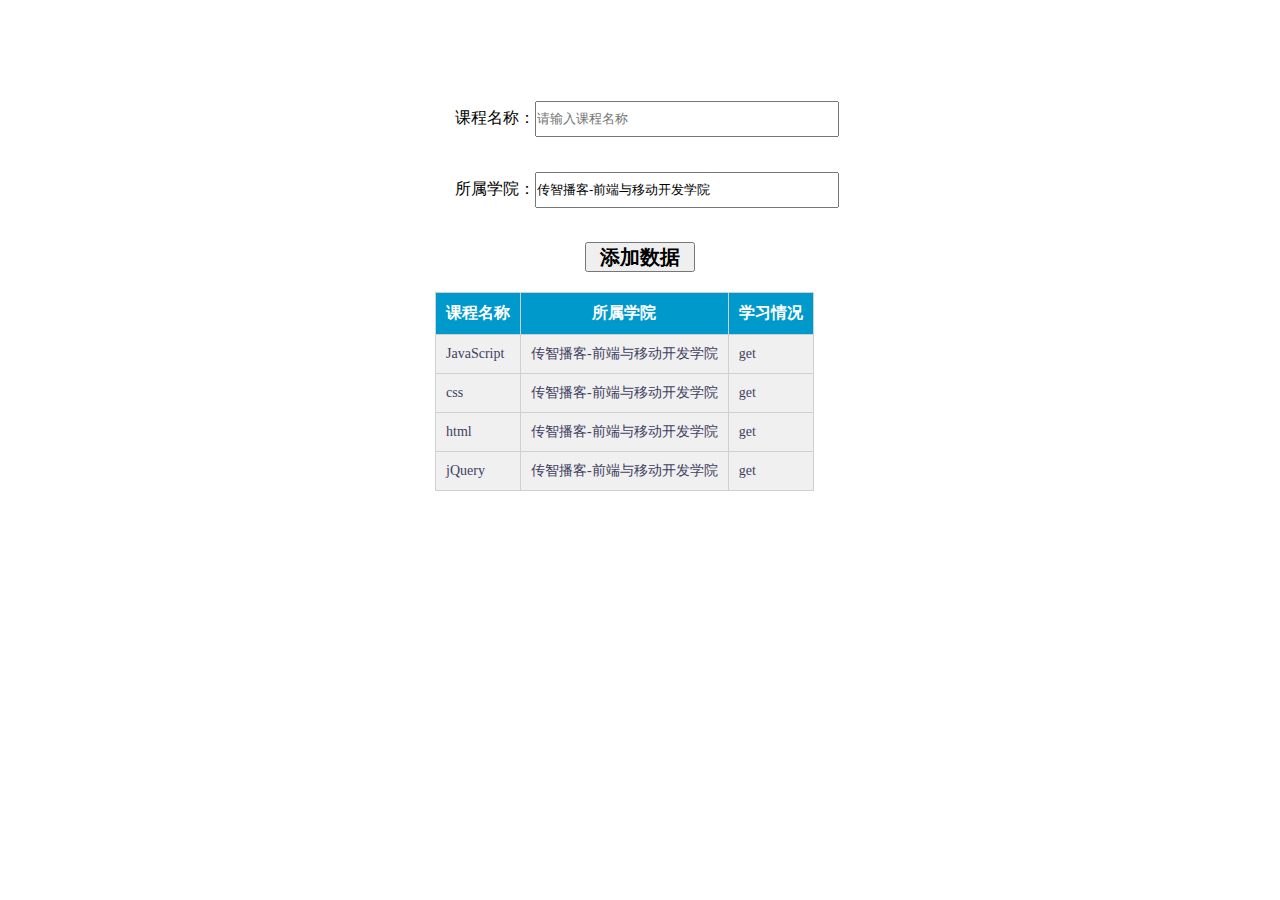
<file: 表格案例/index.html>
<!DOCTYPE html>
<html>
<head lang="en">
    <meta charset="UTF-8">
    <title></title>
    <link rel="stylesheet" href="demo.css"/>
</head>

<body>
<div class="wrap">
    <div id="j_formAdd" class="form-add">
    <div class="form-item">
        <label class="lb" for="j_txtLesson">课程名称：</label>
        <input class="txt" type="text" id="j_txtLesson" placeholder="请输入课程名称">
    </div>
    <div class="form-item">
        <label class="lb" for="j_txtBelSch">所属学院：</label>
        <input class="txt" type="text" id="j_txtBelSch" value="传智播客-前端与移动开发学院">
    </div>
    <div>
        <input type="button" value="添加数据" id="j_btnAddData" class="btnAdd"/>
    </div>
</div>
    <table>
        <thead>
        <tr>
            <th>课程名称</th>
            <th>所属学院</th>
            <th>学习情况</th>
        </tr>
        </thead>
        <tbody id="j_tb">
        <tr>
            <td>JavaScript</td>
            <td>传智播客-前端与移动开发学院</td>
            <td class="get">get</td>
        </tr>
        <tr>
            <td>css</td>
            <td>传智播客-前端与移动开发学院</td>
            <td class="get">get</td>
        </tr>
        <tr>
            <td>html</td>
            <td>传智播客-前端与移动开发学院</td>
            <td class="get">get</td>
        </tr>
        <tr>
            <td>jQuery</td>
            <td>传智播客-前端与移动开发学院</td>
            <td class="get">get</td>
        </tr>
        </tbody>
    </table>
</div>

<script>
        var gets = document.getElementsByClassName("get");
        //封装通过id获取元素的方法$()
        function $(id){
            return document.getElementById(id);
        }

        // 获取到添加按钮，并绑定单击事件
        $("j_btnAddData").onclick = function(){
            var txtLesson = $("j_txtLesson").value;
            var txtBelSch = $("j_txtBelSch").value;
            var newTr = document.createElement("tr");
            var newTdLesson = document.createElement("td");
            var newTdBelSch = document.createElement("td");
            var newTdGet = document.createElement("td");
            newTdLesson.innerHTML = txtLesson;
            newTdBelSch.innerHTML = txtBelSch;
            newTdGet.innerHTML = "get";
            newTdGet.className = "get";
            newTr.appendChild(newTdLesson);
            newTr.appendChild(newTdBelSch);
            newTr.appendChild(newTdGet);
            $("j_tb").appendChild(newTr);
        }
        for (var i = 0; i < gets.length; i++) {
            gets[i].onclick = function(){
                this.parentNode.parentNode.removeChild(this.parentNode)
            }
        }
</script>

</body>
</html>
</file>
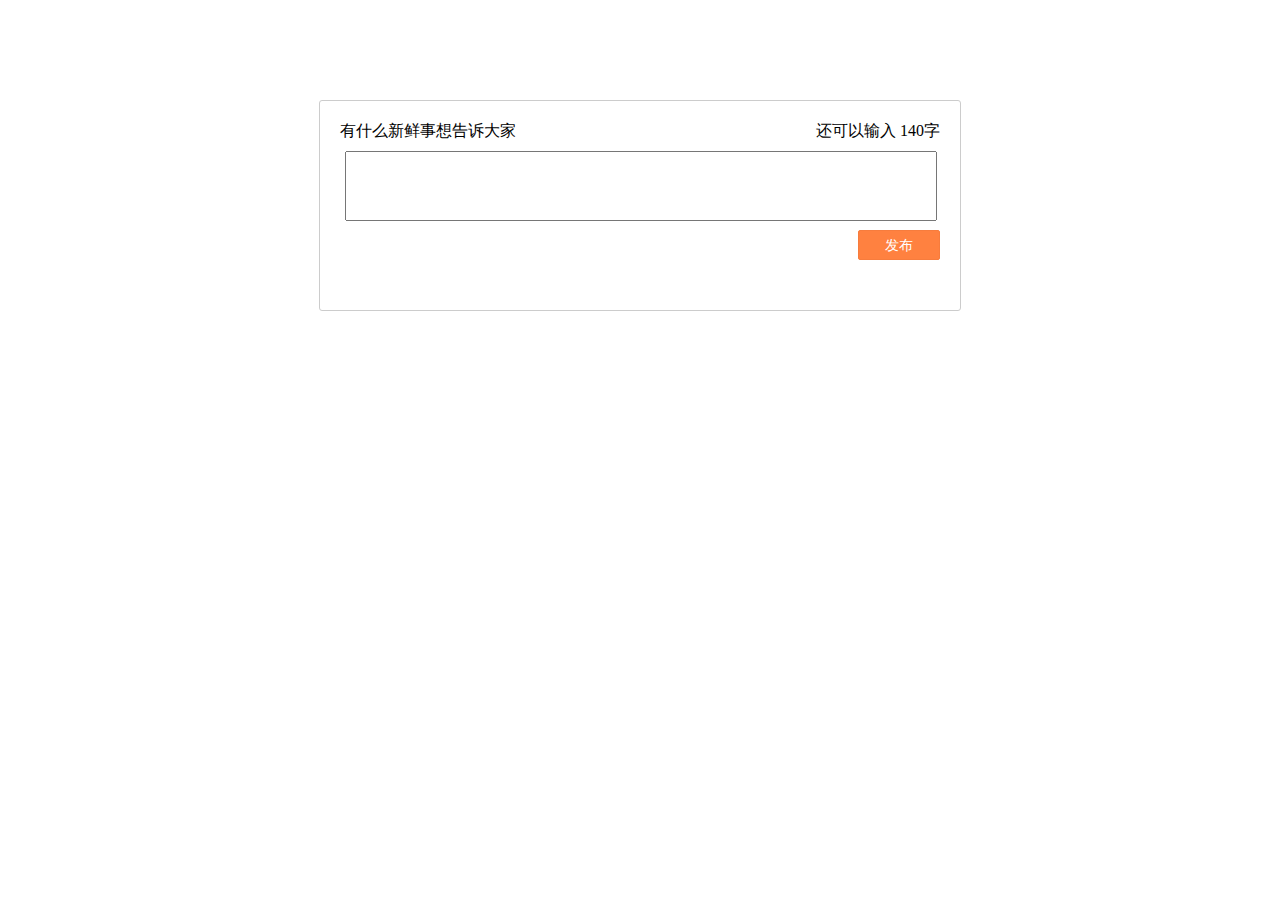
<file: 微博/2修改问题.html>
<!DOCTYPE html>
<html>

<head lang="en">
    <meta charset="UTF-8">
    <title></title>
    <style>
        * {
            margin: 0;
            padding: 0
        }

        ul {
            list-style: none;
            margin-top: 30px;
        }

        .box {
            width: 600px;
            margin: 100px auto;
            border: 1px solid #ccc;
            border-radius: 3px;
            padding: 20px;
        }

        textarea {
            width: 100%;
            height: 68px;
            outline: none;
            resize: none;
        }

        ul {
            width: 450px;
            padding-left: 80px;
        }

        ul li {
            line-height: 25px;
            border-bottom: 1px dashed #ccc;
        }

        .title {
            float: left;
        }

        .num {
            float: right;
        }

        .input {
            margin-top: 4px;
            padding: 5px;
        }

        .func {
            float: right;
        }

        #btn {
            display: inline-block;
            height: 28px;
            line-height: 29px;
            width: 60px;
            min-width: 40px;
            font-size: 14px;
            background-color: #ff8140;
            color: #fff;
            box-shadow: none;
            cursor: default;
            border: 1px solid #f77c3d;
            outline: none;
            padding: 0 10px;
            border-radius: 2px;
            text-align: center;
        }

        input {
            float: right;
        }
    </style>
</head>

<body>
    <div class="box" id="weibo">
        <div>
            <div class="title">有什么新鲜事想告诉大家</div>
            <div class="num">还可以输入
                <span>140</span>字</div>
        </div>
        <div style="clear: both"></div>
        <div class="input">
            <textarea name="" id="txt" cols="20" rows="10"></textarea>
        </div>
        <div class="func">
            <a id="btn">发布</a>
        </div>
        <div style="clear: both"></div>
        <ul id="ul"></ul>
        <div></div>
    </div>
    <script>
        //需求：用户在文本域中输入内容 点击发布按钮 把文本域中的内容发布到ul中
        //1.找人
        var txt = document.getElementById("txt");
        var btn = document.getElementById("btn");
        var ul = document.getElementById("ul");
        //2.点击按钮 把内容放到ul里
        btn.onclick = function () {
            //3.1先判断 如果用户没有输入内容 就应该提示用户 并且不创建结构
            if (txt.value.trim() === "") {
                alert("请输入内容");
                return;
            }
            var li = document.createElement("li");
            var span = document.createElement("span");
            span.innerText = txt.value;
            li.appendChild(span);
            var lis = ul.children; //伪数组
            if (lis.length === 0) { //说明之前没有内容
                ul.appendChild(li);
            } else { //说明有内容了
                //放到最开始的li的前面
                ul.insertBefore(li, lis[0]);
            }

            //3.2创建结构后 应该清空文本域
            txt.value = "";


        };



        function aa() {
            alert(1)
        }
    </script>
</body>

</html>
</file>
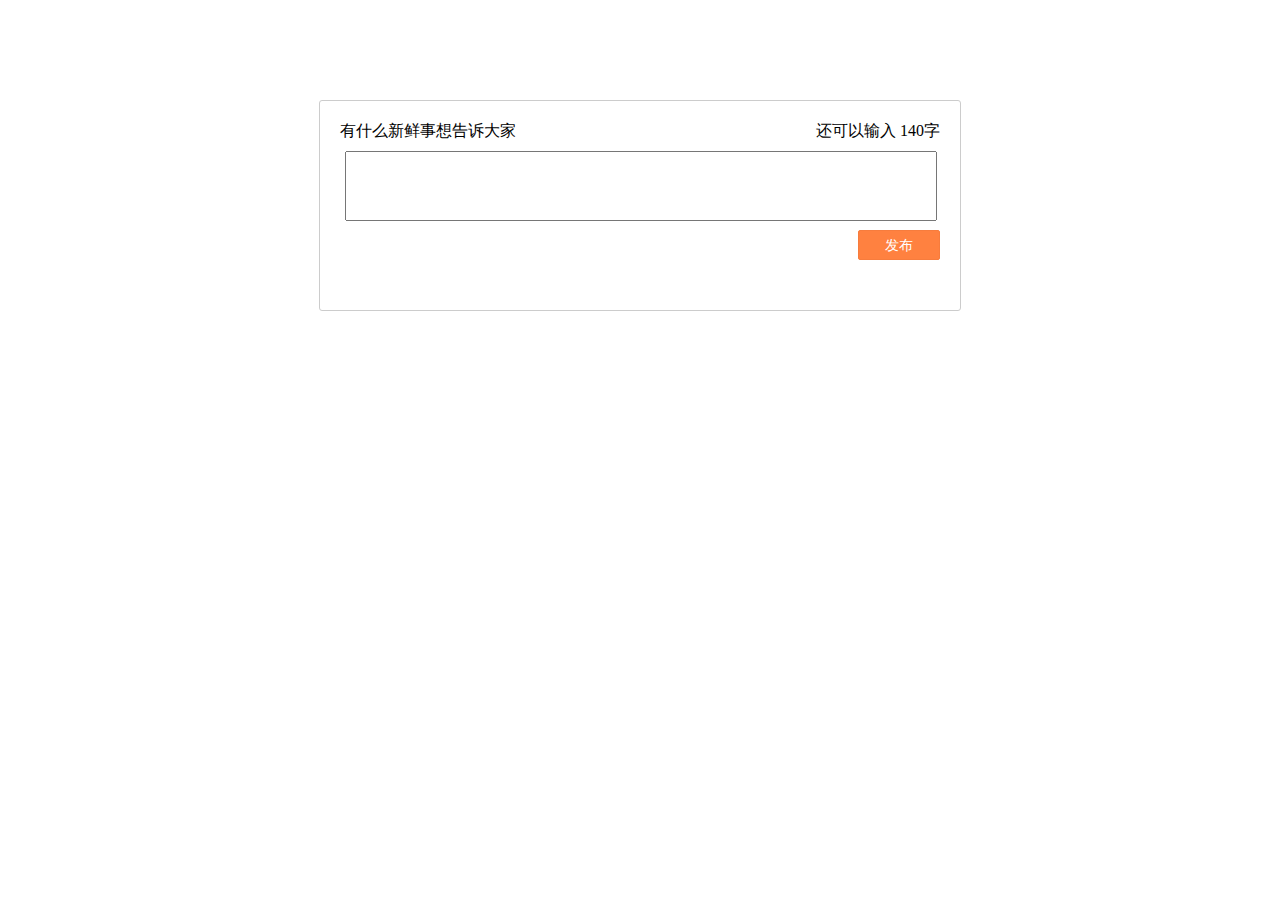
<file: 微博/主体逻辑.html>
<!DOCTYPE html>
<html>

<head lang="en">
  <meta charset="UTF-8">
  <title></title>
  <style>
    * {
      margin: 0;
      padding: 0
    }

    ul {
      list-style: none;
      margin-top: 30px;
    }

    .box {
      width: 600px;
      margin: 100px auto;
      border: 1px solid #ccc;
      border-radius: 3px;
      padding: 20px;
    }

    textarea {
      width: 100%;
      height: 68px;
      outline: none;
      resize: none;
    }

    ul {
      width: 450px;
      padding-left: 80px;
    }

    ul li {
      line-height: 25px;
      border-bottom: 1px dashed #ccc;
    }

    .title {
      float: left;
    }

    .num {
      float: right;
    }

    .input {
      margin-top: 4px;
      padding: 5px;
    }

    .func {
      float: right;
    }

    #btn {
      display: inline-block;
      height: 28px;
      line-height: 29px;
      width: 60px;
      min-width: 40px;
      font-size: 14px;
      background-color: #ff8140;
      color: #fff;
      box-shadow: none;
      cursor: default;
      border: 1px solid #f77c3d;
      outline: none;
      padding: 0 10px;
      border-radius: 2px;
      text-align: center;
    }

    input {
      float: right;
    }
  </style>
</head>

<body>
  <div class="box" id="weibo">
    <div>
      <div class="title">有什么新鲜事想告诉大家</div>
      <div class="num">还可以输入
        <span>140</span>字</div>
    </div>
    <div style="clear: both"></div>
    <div class="input">
      <textarea name="" id="txt" cols="20" rows="10"></textarea>
    </div>
    <div class="func">
      <a id="btn">发布</a>
    </div>
    <div style="clear: both"></div>
    <ul id="ul"></ul>
    <div></div>

  </div>
  <script>
    // //需求：用户在文本域中输入内容 点击发布按钮 把文本域中的内容发布到ul中
    // //1.找人
    // var txt = document.getElementById("txt");
    // var btn = document.getElementById("btn");
    // var ul = document.getElementById("ul");
    // //2.点击按钮 把内容放到ul里
    // btn.onclick = function () {
    //   var li = document.createElement("li");
    //   ul.appendChild(li);
    //   //创建span来放文字
    //   var span = document.createElement("span");
    //   li.appendChild(span);
    //   // span.innerText = txt.value;

    // };






      window.onload = function(){
        var btn = document.querySelector('#btn');
        var txt = document.querySelector('#txt');
        var ul = document.querySelector('#ul')
        btn.onclick = function(){
          if(txt.value == ""){
            alert(输入内容为空);
          }else{
            var li = document.createElement('li');
            ul.appendChild(li); 
            li.innerHTML = txt.value;
            txt.value = "";
          }
            
        }
      }



  </script>
</body>

</html>
</file>
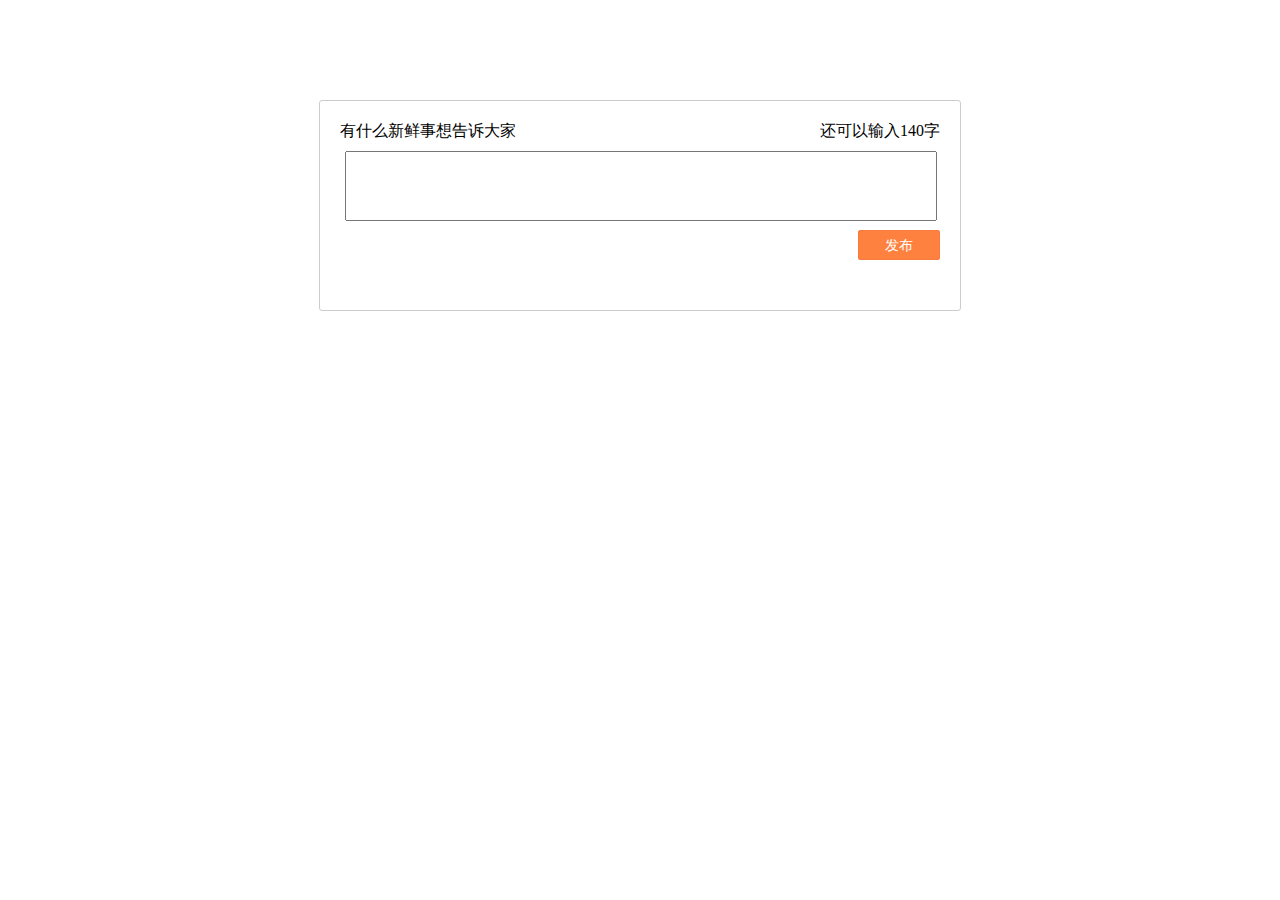
<file: 微博/发微博CSS.html>
<!DOCTYPE html>
<html>
<head lang="en">
    <meta charset="UTF-8">
    <title></title>
    <style>
        * {
            margin: 0;
            padding: 0
        }

        ul {
            list-style: none;
            margin-top: 30px;
        }

        .box {
            width: 600px;
            margin: 100px auto;
            border: 1px solid #ccc;
            border-radius: 3px;
            padding: 20px;
        }

        textarea {
            width: 100%;
            height: 68px;
            outline: none;
            resize: none;
        }

        ul {
            width: 450px;
            padding-left: 80px;
        }

        ul li {
            line-height: 25px;
            border-bottom: 1px dashed #ccc;
        }

        .title {
            float: left;
        }

        .num {
            float: right;
        }

        .input {
            margin-top: 4px;
            padding: 5px;
        }

        .func {
            float: right;
        }

        #btn {
            display: inline-block;
            height: 28px;
            line-height: 29px;
            width: 60px;
            min-width: 40px;
            font-size: 14px;
            background-color: #ff8140;
            color: #fff;
            box-shadow: none;
            cursor: default;
            border: 1px solid #f77c3d;
            outline: none;
            padding: 0 10px;
            border-radius: 2px;
            text-align: center;
        }

        input {
            float: right;
        }
    </style>
</head>
<body>
<div class="box" id="weibo">
    <div>
        <div class="title">有什么新鲜事想告诉大家</div>
        <div class="num">还可以输入<span id="num">140</span>字</div>
    </div>
    <div style="clear: both"></div>
    <div class="input">
        <textarea name="" id="txt" cols="20" rows="10"></textarea>
    </div>
    <div class="func">
        <a id="btn">发布</a>
    </div>
    <div style="clear: both"></div>
    <ul id="ul"></ul>
    <div></div>
</div>
<script>
    var btn = document.getElementById("btn");
    var ul = document.getElementById("ul");
    ul.style.width = 50 +"px";
    ul.style.display = "block";
    var txt = document.getElementById("txt");
    var num = document.getElementById("num");

    //点击发布 在下方显示内容
    btn.onclick = function () {
        //先判断，是否写了内容
        if(txt.value === ""){
            alert("啥都没填写，你想干啥呦");
        }

        //填写了内容，让其在下方ul显示
        //创建li标签
        var li = document.createElement("li");
        var p = document.createElement("p");
        li.appendChild(p);
        p.innerText = txt.value;
        //p.parentNode(li);

        //在ul 下边设置字体的长度，并且自动换行
        var lis = ul.children;
                if (lis.length === 0){
                    ul.appendChild(li);
                }
        txt.value = "";

        num.innerText = tot;
        //创建删除按钮
        var del = document.createElement("input");
        del.type = "button";
        del.value = "删除";
        li.appendChild(del);
        //点击删除按钮清空内容
        del.onclick = function () {
            ul.removeChild(this.parentNode);
        };
    };

    var tot = parseInt(num.innerText);
    //键盘事件
    txt.onkeyup = function () {      //140字控制失败
        if (txt.value.length <= tot){
            num.innerText = tot - this.value.length;
        }
    };

</script>
</body>
</html>
</file>
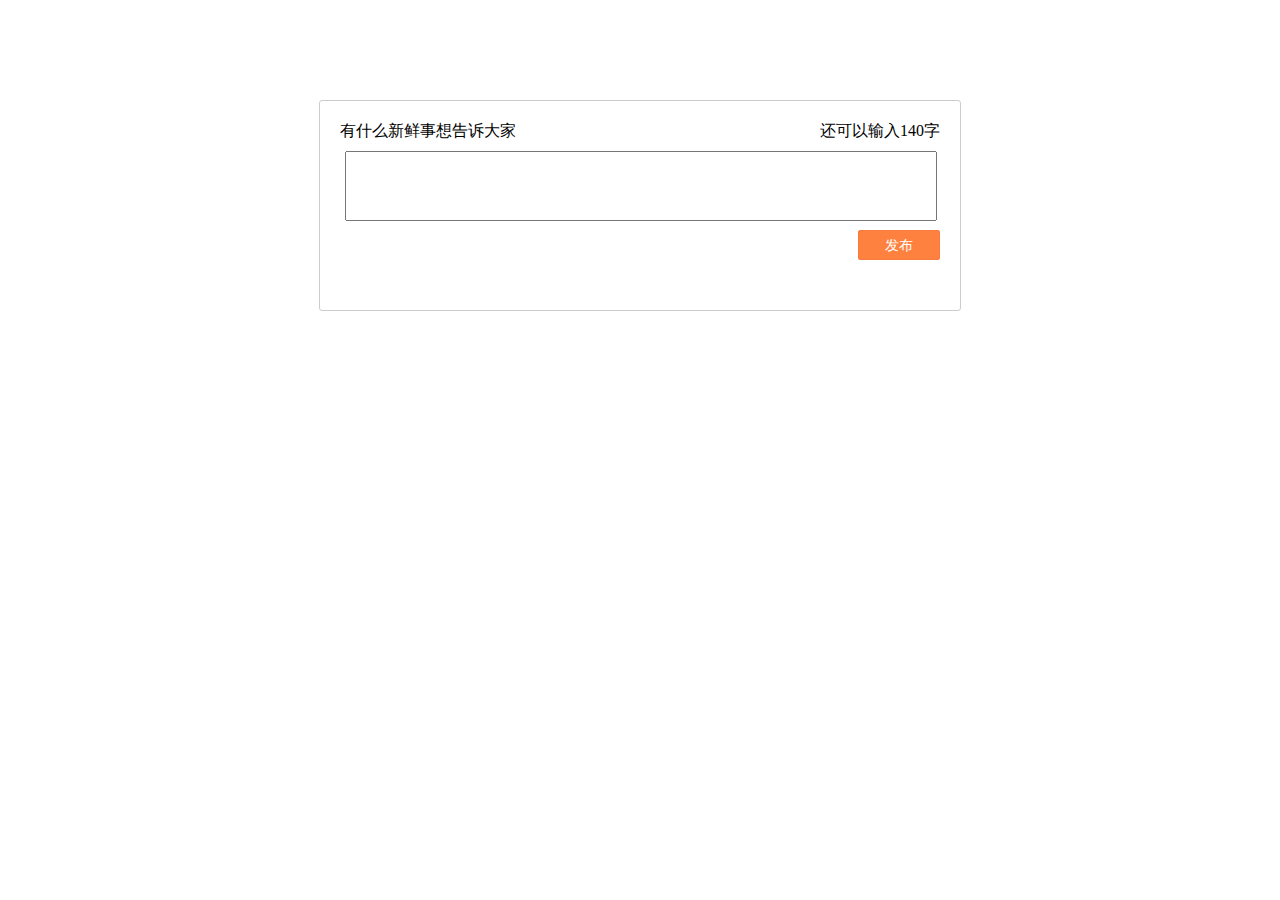
<file: 微博/发微博JS.html>
<!DOCTYPE html>
<html>
<head lang="en">
    <meta charset="UTF-8">
    <title></title>
    <style>
        * {
            margin: 0;
            padding: 0
        }

        ul {
            list-style: none;
            margin-top: 30px;
        }

        .box {
            width: 600px;
            margin: 100px auto;
            border: 1px solid #ccc;
            border-radius: 3px;
            padding: 20px;
        }

        textarea {
            width: 100%;
            height: 68px;
            outline: none;
            resize: none;
        }

        ul {
            width: 450px;
            padding-left: 80px;
        }

        ul li {
            line-height: 25px;
            border-bottom: 1px dashed #ccc;
            word-break: break-all; /*启用换行*/
        }

        .title {
            float: left;
        }

        .num {
            float: right;
        }

        .input {
            margin-top: 4px;
            padding: 5px;
        }

        .func {
            float: right;
        }

        #btn {
            display: inline-block;
            height: 28px;
            line-height: 29px;
            width: 60px;
            min-width: 40px;
            font-size: 14px;
            background-color: #ff8140;
            color: #fff;
            box-shadow: none;
            cursor: default;
            border: 1px solid #f77c3d;
            outline: none;
            padding: 0 10px;
            border-radius: 2px;
            text-align: center;
        }

        input {
            float: right;
        }
    </style>
</head>
<body>
<div class="box" id="weibo">
    <div>
        <div class="title">有什么新鲜事想告诉大家</div>
        <div class="num">还可以输入<span id="num">140</span>字</div>
    </div>
    <div style="clear: both"></div>
    <div class="input">
        <textarea name="" id="txt" cols="20" rows="10" maxlength="140"></textarea>
    </div>
    <div class="func">
        <a id="btn">发布</a>
    </div>
    <div style="clear: both"></div>
    <ul id="ul"></ul>
    <div></div>
</div>
<script>
    //需求：用户在文本域中输入内容 点击发布按钮 把文本域中的内容发布到ul中
    //1.找人
    var txt = document.getElementById("txt");
    var btn = document.getElementById("btn");
    var ul = document.getElementById("ul");
    var num = document.getElementById("num");
    //2.点击按钮 把内容放到ul里
    btn.onclick = function () {
        if (txt.value.trim() === "") {
            alert("请输入内容");
            return;
        }
        if (txt.value.indexOf("草") !== -1 || txt.value.indexOf("黄鳝") !== -1) {
            txt.value = "*****开门查水表*****";
        }
        var li = document.createElement("li");
        var span = document.createElement("span");
        span.innerText = txt.value;

        li.appendChild(span);
        var lis = ul.children;
        if (lis.length === 0) {
            ul.appendChild(li);
        } else {
            ul.insertBefore(li, lis[0]);
        }
        txt.value = "";
        //4.添加删除按钮
        //4.1创建按钮
        var del = document.createElement("input");
        //4.3把按钮追加到当前li
        li.appendChild(del);
        del.type = "button";
        del.value = "删除";
        //4.2绑定事件
        del.onclick = function () {
            //点击当前按钮 让当前按钮 所处的li 从ul中移除
            var li = this.parentNode;
            ul.removeChild(li);
        };

        //从新回复到140数字
        num.innerText = 140;

    };
    var calc = num.innerText;
    txt.onkeyup = function () {
        if(txt.value.length <= calc){
            num.innerText = calc - txt.value.length
        }
    }
    txt.onfocus = function () {
        txt.style.color = "#333";
        txt.style.border = "1px solid #f40";
    }
    txt.onblur = function () {
        txt.style.color = "#808080";
        txt.style.border = "1px solid #ccc";
    }
</script>
</body>
</html>
</file>
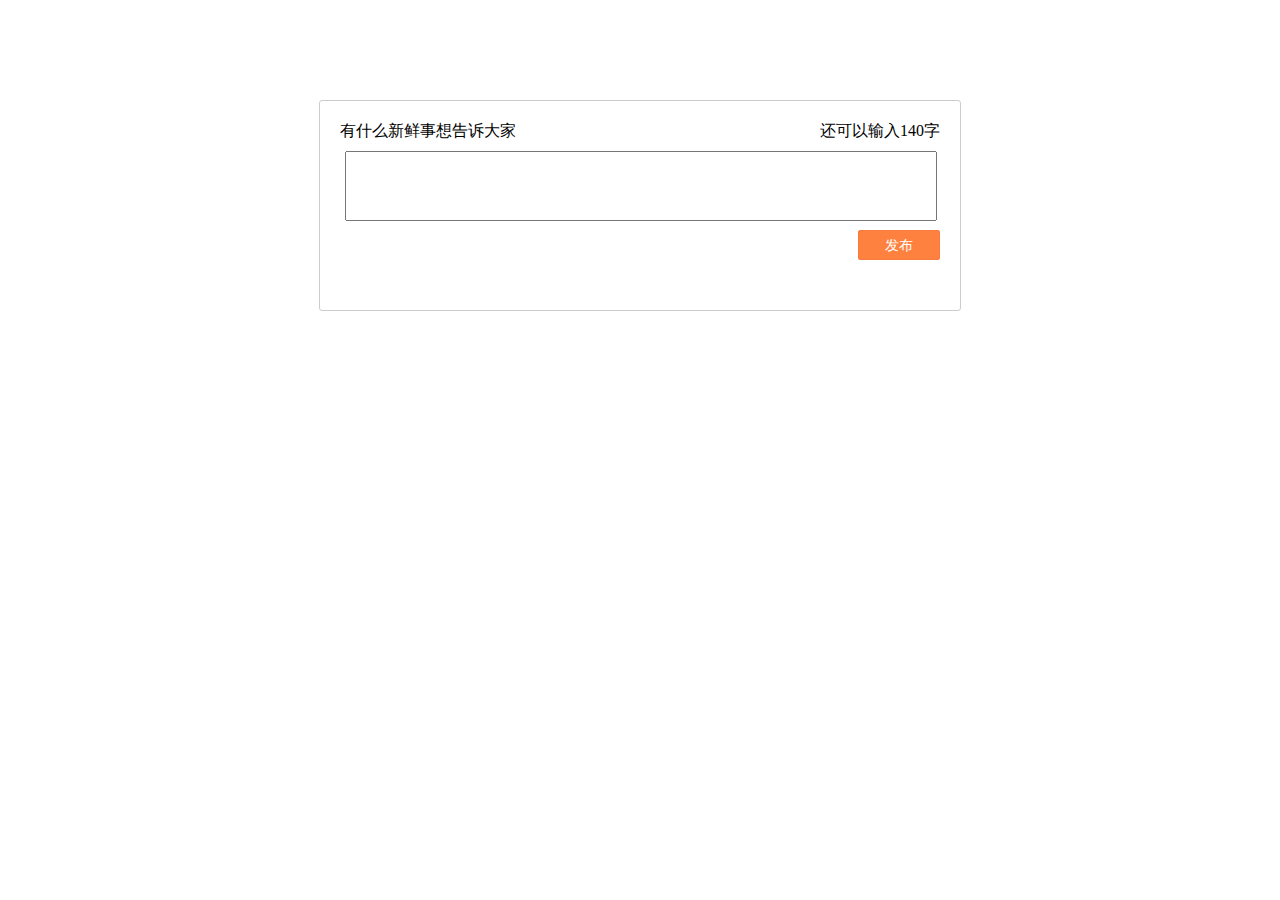
<file: 微博/终极微博版.html>
<!DOCTYPE html>
<html>
<head lang="en">
    <meta charset="UTF-8">
    <title></title>
    <style>
        * {
            margin: 0;
            padding: 0
        }

        ul {
            list-style: none;
            margin-top: 30px;
        }

        .box {
            width: 600px;
            margin: 100px auto;
            border: 1px solid #ccc;
            border-radius: 3px;
            padding: 20px;
        }

        textarea {
            width: 100%;
            height: 68px;
            outline: none;
            resize: none;
        }

        ul {
            width: 450px;
            padding-left: 80px;
        }

        ul li {
            line-height: 25px;
            border-bottom: 1px dashed #ccc;
        }

        .title {
            float: left;
        }

        .num {
            float: right;
        }

        .input {
            margin-top: 4px;
            padding: 5px;
        }

        .func {
            float: right;
        }

        #btn {
            display: inline-block;
            height: 28px;
            line-height: 29px;
            width: 60px;
            min-width: 40px;
            font-size: 14px;
            background-color: #ff8140;
            color: #fff;
            box-shadow: none;
            cursor: default;
            border: 1px solid #f77c3d;
            outline: none;
            padding: 0 10px;
            border-radius: 2px;
            text-align: center;
        }

        input {
            float: right;
        }
    </style>
</head>
<body>
<div class="box" id="weibo">
    <div>
        <div class="title">有什么新鲜事想告诉大家</div>
        <div class="num">还可以输入<span id="num">140</span>字</div>
    </div>
    <div style="clear: both"></div>
    <div class="input">
        <textarea name="" id="txt" cols="20" rows="10" maxlength="140"></textarea>
    </div>
    <div class="func">
        <a id="btn">发布</a>
    </div>
    <div style="clear: both"></div>
    <ul id="ul"></ul>
    <div></div>
</div>
<script>
    //找人
    var text = document.getElementById("txt");
    var btn = document.getElementById("btn");
    var ul = document.getElementById("ul");
    var num = document.getElementById("num");
    //点击按钮 获取文本域中的内容 动态创建结构
    btn.onclick = function (e) {
        //1.如果用户没有输入内容 不应该发布
        if (text.value === "") {//没输入
            alert("还没输入呢，发布什么呀");
            return;//后续代码就不执行了
        }
        if (text.value.indexOf("草") != -1 || text.value.indexOf("黄鳝") != -1) {
            text.value = "开门，查水表***"
        }
        var li = document.createElement("li");
        //li的顺序 要注意
        //如果一个都没有 就appendChild
        //如果前面有了 就应该插入到最前
        var lis = ul.children;
        if (lis.length === 0) {
            ul.appendChild(li);
        } else {
            ul.insertBefore(li, lis[0]);//lis[0]是当前最开始的
        }
        //把文本放到一个span里
        var span = document.createElement("span");
        li.appendChild(span);
        span.innerText = text.value;//把文本域中的内容放到span中
        //用户输入的东西不确定 最好用innerText 使用innerText要注意兼容问题
        //2.内容发布后 文本域中的内容应该清空
        text.value = "";
        //发布完后数字归为
        num.innerText = calc;
        //添加删除按钮
        var del = document.createElement("input");//创建删除按钮
        del.type = "button";
        del.value = "删除";
        li.appendChild(del);
        //点击删除按钮 把当前li删掉
        del.onclick = function () {
            ul.removeChild(this.parentNode);
        };

    };

    //还可以输入140字
    var calc = parseInt(num.innerText);
    text.onkeyup = function () {
        if (text.value.length <= calc) {
            num.innerText = calc - this.value.length;
        }
    };

    text.onfocus = function () {
        text.style.color = "#333";
        text.style.border = "1px solid #f77c3d";
    };
    text.onblur = function () {
        text.style.color = "#808080";
        text.style.border = "1px solid #ccc";
    };
</script>
</body>
</html>
</file>
<file: 表格案例/demo.css>
* {
  padding: 0;
  margin: 0;
}

.wrap {
  width: 410px;
  margin: 100px auto 0;
}

table {
  border-collapse: collapse;
  border-spacing: 0;
  border: 1px solid #c0c0c0;
}

th,
td {
  border: 1px solid #d0d0d0;
  color: #404060;
  padding: 10px;
}

th {
  background-color: #09c;
  font: bold 16px "΢���ź�";
  color: #fff;
}

td {
  font: 14px "΢���ź�";
}

td a.get {
  text-decoration: none;
}

a.del:hover {
  text-decoration: underline;
}

tbody tr {
  background-color: #f0f0f0;
}

tbody tr:hover {
  background-color: #fafafa;
}

.btnAdd {
  width: 110px;
  height: 30px;
  font-size: 20px;
  font-weight: bold;
  display: inline-block;
}

.form-item {
  height: 100%;
  position: relative;
  padding-left: 100px;
  padding-right: 20px;
  margin-bottom: 34px;
  line-height: 36px;
}

.form-item > .lb {
  position: absolute;
  left: 0;
  top: 0;
  display: block;
  width: 100px;
  text-align: right;
}

.form-item > .txt {
  width: 300px;
  height: 32px;
}

.mask {
  position: absolute;
  top: 0px;
  left: 0px;
  width: 100%;
  height: 100%;
  background: #000;
  opacity: 0.15;
  display: none;
}

.form-add {
  margin: 100 auto;
  padding-bottom: 20px;
  background: #fff;
  text-align: center;
}

.form-add-title {
  background-color: #f7f7f7;
  border-width: 1px 1px 0 1px;
  border-bottom: 0;
  margin-bottom: 15px;
  position: relative;
}

.form-add-title span {
  width: auto;
  height: 18px;
  font-size: 16px;
  font-family: ����;
  font-weight: bold;
  color: rgb(102, 102, 102);
  text-indent: 12px;
  padding: 8px 0px 10px;
  margin-right: 10px;
  display: block;
  overflow: hidden;
  text-align: left;
}

.form-add-title div {
  width: 16px;
  height: 20px;
  position: absolute;
  right: 10px;
  top: 6px;
  font-size: 30px;
  line-height: 16px;
  cursor: pointer;
}

.form-submit {
  text-align: center;
}

.form-submit input {
  width: 170px;
  height: 32px;
}
.get{
  cursor: pointer;
}
</file>
